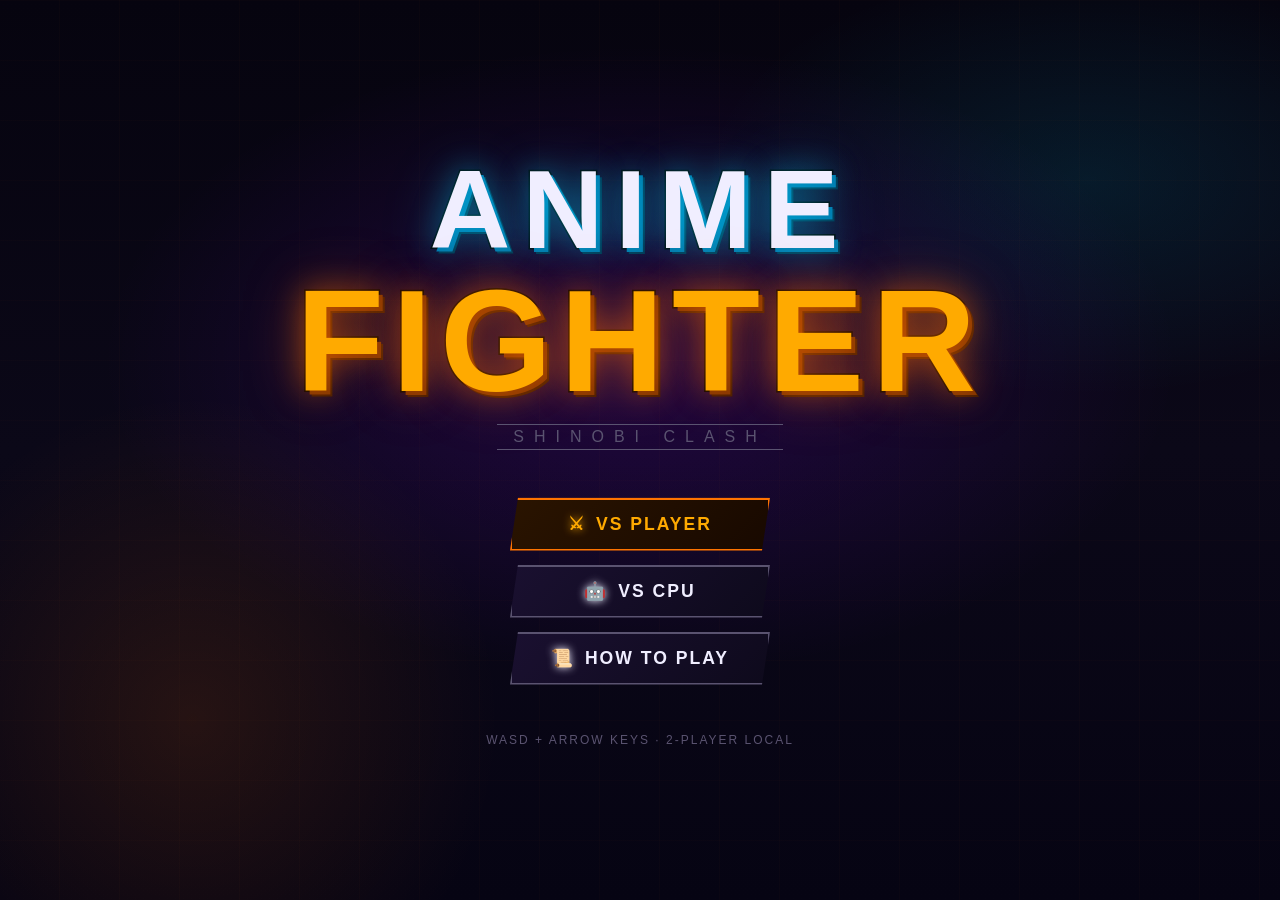
<file: index.html>
<!DOCTYPE html>
<html lang="en">
<head>
<meta charset="UTF-8">
<meta name="viewport" content="width=device-width, initial-scale=1.0">
<title>Anime Fighter</title>
<link rel="stylesheet" href="style.css">
</head>
<body>

<!-- MAIN MENU -->
<div id="screen-menu" class="screen active">
  <canvas id="menuParticlesCanvas" style="position:absolute;top:0;left:0;width:100%;height:100%;pointer-events:none;z-index:0;"></canvas>
  <div class="menu-bg">
    <div class="menu-particles" id="menuParticles"></div>
    <div class="menu-content">
      <div class="game-logo">
        <span class="logo-anime">ANIME</span>
        <span class="logo-fighter">FIGHTER</span>
        <div class="logo-sub">SHINOBI CLASH</div>
      </div>
      <nav class="main-nav">
        <button class="nav-btn primary" id="btnVsPlayer">
          <span class="btn-icon">⚔</span> VS PLAYER
        </button>
        <button class="nav-btn" id="btnVsAI">
          <span class="btn-icon">🤖</span> VS CPU
        </button>
        <button class="nav-btn" id="btnHowToPlay">
          <span class="btn-icon">📜</span> HOW TO PLAY
        </button>
      </nav>
      <div class="menu-footer">WASD + Arrow Keys · 2-Player Local</div>
    </div>
  </div>
</div>

<!-- HOW TO PLAY -->
<div id="screen-howtoplay" class="screen">
  <div class="overlay-panel">
    <h2 class="panel-title">HOW TO PLAY</h2>
    <div class="controls-grid">
      <div class="player-controls p1">
        <h3>PLAYER 1</h3>
        <div class="ctrl-row"><kbd>A</kbd><kbd>D</kbd> Move</div>
        <div class="ctrl-row"><kbd>W</kbd> Jump</div>
        <div class="ctrl-row"><kbd>S</kbd> Block</div>
        <div class="ctrl-row"><kbd>G</kbd> Light Attack</div>
        <div class="ctrl-row"><kbd>H</kbd> Heavy Attack</div>
        <div class="ctrl-row"><kbd>J</kbd> Special Move</div>
      </div>
      <div class="player-controls p2">
        <h3>PLAYER 2</h3>
        <div class="ctrl-row"><kbd>←</kbd><kbd>→</kbd> Move</div>
        <div class="ctrl-row"><kbd>↑</kbd> Jump</div>
        <div class="ctrl-row"><kbd>↓</kbd> Block</div>
        <div class="ctrl-row"><kbd>1</kbd> Light Attack</div>
        <div class="ctrl-row"><kbd>2</kbd> Heavy Attack</div>
        <div class="ctrl-row"><kbd>3</kbd> Special Move</div>
      </div>
    </div>
    <div class="tips">
      <p>Win 2 rounds to claim victory · Special moves consume chakra · Blocking reduces damage by 70%</p>
    </div>
    <button class="nav-btn" id="btnHowBack">← BACK</button>
  </div>
</div>

<!-- CHARACTER SELECT -->
<div id="screen-charselect" class="screen">
  <div class="charselect-bg">
    <h2 class="screen-title">SELECT YOUR FIGHTER</h2>
    <div class="charselect-layout">
      <!-- P1 Preview -->
      <div class="fighter-preview p1-preview">
        <div class="preview-portrait" id="p1Portrait">
          <canvas id="p1PreviewCanvas" width="160" height="220"></canvas>
        </div>
        <div class="preview-info">
          <div class="preview-name" id="p1Name">---</div>
          <div class="preview-stats" id="p1Stats"></div>
        </div>
        <div class="player-label p1-label">P1</div>
      </div>

      <!-- Character Grid -->
      <div class="char-grid" id="charGrid"></div>

      <!-- P2 Preview -->
      <div class="fighter-preview p2-preview">
        <div class="preview-portrait" id="p2Portrait">
          <canvas id="p2PreviewCanvas" width="160" height="220"></canvas>
        </div>
        <div class="preview-info">
          <div class="preview-name" id="p2Name">---</div>
          <div class="preview-stats" id="p2Stats"></div>
        </div>
        <div class="player-label p2-label">P2</div>
      </div>
    </div>
    <div class="charselect-footer">
      <span id="selectionStatus">Both players must select a character</span>
      <button class="nav-btn" id="btnCharNext" disabled>CHOOSE MAP →</button>
    </div>
    <button class="nav-btn small" id="btnCharBack">← BACK</button>
  </div>
</div>

<!-- MAP SELECT -->
<div id="screen-mapselect" class="screen">
  <div class="mapselect-bg">
    <h2 class="screen-title">SELECT STAGE</h2>
    <div class="map-grid" id="mapGrid"></div>
    <div class="map-preview-name" id="mapPreviewName">---</div>
    <div class="mapselect-footer">
      <button class="nav-btn" id="btnMapBack">← BACK</button>
      <button class="nav-btn primary" id="btnFight" disabled>FIGHT!</button>
    </div>
  </div>
</div>

<!-- GAME SCREEN -->
<div id="screen-game" class="screen">
  <!-- HUD -->
  <div class="hud">
    <!-- P1 HUD -->
    <div class="hud-player hud-p1">
      <div class="hud-name p1-color" id="hudP1Name">NARUTO</div>
      <div class="health-bar-wrap">
        <div class="health-bar" id="healthBarP1">
          <div class="health-fill p1-health" id="healthFillP1"></div>
          <div class="health-ghost" id="healthGhostP1"></div>
        </div>
      </div>
      <div class="chakra-bar-wrap">
        <div class="chakra-bar" id="chakraBarP1">
          <div class="chakra-fill p1-chakra" id="chakraFillP1"></div>
        </div>
        <span class="chakra-label">CHAKRA</span>
      </div>
    </div>

    <!-- Center HUD -->
    <div class="hud-center">
      <div class="round-counter" id="roundCounter">
        <div class="round-pip" id="pip1-1"></div>
        <div class="round-pip" id="pip1-2"></div>
        <span class="round-label">RD<span id="roundNum">1</span></span>
        <div class="round-pip" id="pip2-1"></div>
        <div class="round-pip" id="pip2-2"></div>
      </div>
      <div class="timer" id="timer">99</div>
    </div>

    <!-- P2 HUD -->
    <div class="hud-player hud-p2">
      <div class="hud-name p2-color" id="hudP2Name">SASUKE</div>
      <div class="health-bar-wrap">
        <div class="health-bar" id="healthBarP2">
          <div class="health-fill p2-health" id="healthFillP2"></div>
          <div class="health-ghost" id="healthGhostP2"></div>
        </div>
      </div>
      <div class="chakra-bar-wrap">
        <span class="chakra-label">CHAKRA</span>
        <div class="chakra-bar" id="chakraBarP2">
          <div class="chakra-fill p2-chakra" id="chakraFillP2"></div>
        </div>
      </div>
    </div>
  </div>

  <!-- Game Canvas -->
  <canvas id="gameCanvas"></canvas>

  <!-- Round Announce Overlay -->
  <div class="round-announce" id="roundAnnounce">
    <div class="announce-text" id="announceText">ROUND 1</div>
    <div class="announce-sub" id="announceSub">FIGHT!</div>
  </div>

  <!-- Move List Overlay -->
  <div class="movelist-overlay" id="movelistOverlay">
    <div class="movelist-content" id="movelistContent"></div>
  </div>
  <button class="movelist-toggle" id="movelistToggle" title="Move List">📋</button>

  <!-- Pause Button -->
  <button class="pause-btn" id="pauseBtn">⏸</button>
</div>

<!-- ROUND WIN / KO SCREEN (overlay) -->
<div id="screen-roundwin" class="screen overlay-screen">
  <div class="ko-display">
    <div class="ko-text" id="koText">K.O.</div>
    <div class="winner-text" id="winnerText">PLAYER 1 WINS!</div>
    <div class="round-score" id="roundScore"></div>
  </div>
</div>

<!-- MATCH WIN SCREEN -->
<div id="screen-matchwin" class="screen">
  <div class="matchwin-bg">
    <div class="matchwin-content">
      <div class="victory-text">VICTORY!</div>
      <div class="victor-name" id="victorName">PLAYER 1</div>
      <div class="victor-portrait" id="victorPortrait">
        <canvas id="victorCanvas" width="200" height="280"></canvas>
      </div>
      <div class="matchwin-btns">
        <button class="nav-btn primary" id="btnRematch">REMATCH</button>
        <button class="nav-btn" id="btnMenuFromWin">MAIN MENU</button>
      </div>
    </div>
    <div class="victory-particles" id="victoryParticles"></div>
  </div>
</div>

<!-- PAUSE MENU -->
<div id="screen-pause" class="screen overlay-screen">
  <div class="overlay-panel compact">
    <h2 class="panel-title">PAUSED</h2>
    <button class="nav-btn primary" id="btnResume">RESUME</button>
    <button class="nav-btn" id="btnRestartMatch">RESTART</button>
    <button class="nav-btn" id="btnMenuFromPause">MAIN MENU</button>
  </div>
</div>

<script src="app.js"></script>
</body>
</html>
</file>
<file: style.css>
/* ===========================
   ANIME FIGHTER — style.css
   =========================== */

/* ---------- Reset & Base ---------- */
*, *::before, *::after {
  box-sizing: border-box;
  margin: 0;
  padding: 0;
}

:root {
  --orange:        #ff7400;
  --orange-bright: #ffaa00;
  --orange-glow:   #ff6a0088;
  --blue:          #00d4ff;
  --blue-dark:     #0077aa;
  --blue-glow:     #00d4ff66;
  --purple:        #8800ff;
  --purple-glow:   #8800ff66;
  --red:           #ff1a1a;
  --red-dark:      #990000;
  --bg-dark:       #08080f;
  --bg-mid:        #100c1a;
  --bg-panel:      #13101eee;
  --white:         #f0eeff;
  --grey:          #5a5370;
  --ink:           #000;
  --p1-color:      #ff7400;
  --p2-color:      #00d4ff;
  --font-main:     'Segoe UI', 'Arial Black', Arial, sans-serif;
  --font-display:  'Arial Black', 'Impact', sans-serif;
}

html, body {
  width: 100%;
  height: 100%;
  overflow: hidden;
  background: var(--bg-dark);
  color: var(--white);
  font-family: var(--font-main);
  user-select: none;
}

/* ---------- Screen System ---------- */
.screen {
  position: fixed;
  inset: 0;
  display: none;
  width: 100%;
  height: 100%;
}

.screen.active {
  display: flex;
  align-items: center;
  justify-content: center;
}

.overlay-screen {
  z-index: 200;
  background: transparent;
}

.overlay-screen.active {
  display: flex;
}

/* ---------- Shared Buttons ---------- */
.nav-btn {
  position: relative;
  display: inline-flex;
  align-items: center;
  justify-content: center;
  gap: 10px;
  padding: 14px 32px;
  font-family: var(--font-display);
  font-size: 1rem;
  font-weight: 900;
  letter-spacing: 2px;
  text-transform: uppercase;
  color: var(--white);
  background: linear-gradient(135deg, #1a1030 0%, #0e0a1c 100%);
  border: 2px solid var(--grey);
  clip-path: polygon(8px 0%, 100% 0%, calc(100% - 8px) 100%, 0% 100%);
  cursor: pointer;
  transition: border-color .2s, box-shadow .2s, transform .1s, background .2s;
  overflow: hidden;
}

.nav-btn::before {
  content: '';
  position: absolute;
  inset: 0;
  background: linear-gradient(90deg, transparent 0%, rgba(255,255,255,.06) 50%, transparent 100%);
  transform: translateX(-100%);
  transition: transform .35s;
}

.nav-btn:hover::before {
  transform: translateX(100%);
}

.nav-btn:hover {
  border-color: var(--orange);
  box-shadow: 0 0 16px var(--orange-glow), inset 0 0 8px rgba(255,116,0,.12);
  color: var(--orange-bright);
  transform: translateY(-2px);
}

.nav-btn:active {
  transform: translateY(1px);
  box-shadow: none;
}

.nav-btn.primary {
  border-color: var(--orange);
  background: linear-gradient(135deg, #2a1400 0%, #180900 100%);
  box-shadow: 0 0 12px var(--orange-glow);
  color: var(--orange-bright);
}

.nav-btn.primary:hover {
  background: linear-gradient(135deg, #3d1e00 0%, #220d00 100%);
  box-shadow: 0 0 24px var(--orange-glow), 0 0 40px rgba(255,116,0,.2);
  color: #fff;
}

.nav-btn.small {
  padding: 9px 20px;
  font-size: .8rem;
}

.nav-btn:disabled {
  opacity: .35;
  cursor: not-allowed;
  pointer-events: none;
}

.btn-icon {
  font-size: 1.1rem;
  filter: drop-shadow(0 0 4px currentColor);
}

/* ---------- Shared Overlay Panel ---------- */
.overlay-panel {
  background: var(--bg-panel);
  border: 2px solid var(--purple);
  box-shadow: 0 0 40px var(--purple-glow), inset 0 0 30px rgba(136,0,255,.06);
  padding: 48px 56px;
  min-width: 380px;
  max-width: 90vw;
  clip-path: polygon(16px 0, 100% 0, calc(100% - 16px) 100%, 0 100%);
  display: flex;
  flex-direction: column;
  align-items: center;
  gap: 24px;
  backdrop-filter: blur(12px);
}

.overlay-panel.compact {
  padding: 36px 44px;
  gap: 16px;
  min-width: 300px;
}

.panel-title {
  font-family: var(--font-display);
  font-size: 1.8rem;
  letter-spacing: 4px;
  color: var(--orange-bright);
  text-shadow: 0 0 12px var(--orange-glow), 0 2px 0 #000;
  margin-bottom: 8px;
}

/* ---------- MAIN MENU ---------- */
#screen-menu {
  background: var(--bg-dark);
}

.menu-bg {
  position: relative;
  width: 100%;
  height: 100%;
  background:
    radial-gradient(ellipse 60% 50% at 50% 40%, rgba(136,0,255,.18) 0%, transparent 70%),
    radial-gradient(ellipse 40% 60% at 15% 80%, rgba(255,116,0,.12) 0%, transparent 60%),
    radial-gradient(ellipse 50% 40% at 85% 20%, rgba(0,212,255,.10) 0%, transparent 60%),
    linear-gradient(180deg, #06040f 0%, #0b0818 50%, #060413 100%);
  display: flex;
  align-items: center;
  justify-content: center;
  overflow: hidden;
}

.menu-bg::before {
  content: '';
  position: absolute;
  inset: 0;
  background-image:
    repeating-linear-gradient(0deg, transparent, transparent 59px, rgba(255,116,0,.03) 60px),
    repeating-linear-gradient(90deg, transparent, transparent 59px, rgba(255,116,0,.03) 60px);
  pointer-events: none;
}

.menu-particles {
  position: absolute;
  inset: 0;
  pointer-events: none;
  overflow: hidden;
}

.menu-content {
  position: relative;
  z-index: 10;
  display: flex;
  flex-direction: column;
  align-items: center;
  gap: 48px;
}

/* Logo */
.game-logo {
  display: flex;
  flex-direction: column;
  align-items: center;
  line-height: 1;
  gap: 4px;
  animation: logoEntrance .7s cubic-bezier(.16,1,.3,1) both;
}

@keyframes logoEntrance {
  from { opacity: 0; transform: scale(.7) translateY(-30px); }
  to   { opacity: 1; transform: scale(1) translateY(0); }
}

.logo-anime {
  font-family: var(--font-display);
  font-size: clamp(3.5rem, 10vw, 7rem);
  font-weight: 900;
  letter-spacing: 12px;
  color: var(--white);
  -webkit-text-stroke: 3px var(--ink);
  paint-order: stroke fill;
  text-shadow:
    0 0 30px var(--blue-glow),
    0 0 60px rgba(0,212,255,.3),
    4px 4px 0 var(--blue-dark),
    6px 6px 0 #00334d;
}

.logo-fighter {
  font-family: var(--font-display);
  font-size: clamp(4rem, 14vw, 9rem);
  font-weight: 900;
  letter-spacing: 8px;
  color: var(--orange-bright);
  -webkit-text-stroke: 3px var(--ink);
  paint-order: stroke fill;
  text-shadow:
    0 0 30px var(--orange-glow),
    0 0 60px rgba(255,116,0,.4),
    4px 4px 0 #7a3300,
    6px 6px 0 #3d1900;
}

.logo-sub {
  font-family: var(--font-display);
  font-size: clamp(.7rem, 2vw, 1rem);
  letter-spacing: 10px;
  color: var(--grey);
  text-transform: uppercase;
  margin-top: 6px;
  border-top: 1px solid var(--grey);
  border-bottom: 1px solid var(--grey);
  padding: 4px 16px;
}

/* Main Nav */
.main-nav {
  display: flex;
  flex-direction: column;
  align-items: center;
  gap: 14px;
  animation: fadeUp .6s .3s both;
}

@keyframes fadeUp {
  from { opacity: 0; transform: translateY(20px); }
  to   { opacity: 1; transform: translateY(0); }
}

.main-nav .nav-btn {
  min-width: 260px;
  font-size: 1.1rem;
}

.menu-footer {
  font-size: .75rem;
  letter-spacing: 2px;
  color: var(--grey);
  text-transform: uppercase;
  animation: fadeUp .6s .5s both;
}

/* ---------- HOW TO PLAY ---------- */
#screen-howtoplay {
  background: rgba(0,0,0,.85);
  backdrop-filter: blur(8px);
}

.controls-grid {
  display: grid;
  grid-template-columns: 1fr 1fr;
  gap: 32px;
  width: 100%;
}

.player-controls {
  display: flex;
  flex-direction: column;
  gap: 10px;
}

.player-controls h3 {
  font-family: var(--font-display);
  font-size: 1rem;
  letter-spacing: 3px;
  margin-bottom: 6px;
  padding-bottom: 6px;
  border-bottom: 1px solid;
}

.player-controls.p1 h3 {
  color: var(--p1-color);
  border-color: var(--p1-color);
}

.player-controls.p2 h3 {
  color: var(--p2-color);
  border-color: var(--p2-color);
}

.ctrl-row {
  display: flex;
  align-items: center;
  gap: 8px;
  font-size: .88rem;
  color: #ccc;
}

kbd {
  display: inline-flex;
  align-items: center;
  justify-content: center;
  min-width: 28px;
  height: 26px;
  padding: 0 6px;
  background: #1e1830;
  border: 1px solid var(--grey);
  border-radius: 4px;
  font-family: 'Courier New', monospace;
  font-size: .78rem;
  color: var(--white);
  box-shadow: 0 2px 0 rgba(0,0,0,.5), inset 0 1px 0 rgba(255,255,255,.1);
  letter-spacing: 0;
}

.tips {
  background: rgba(255,116,0,.08);
  border: 1px solid rgba(255,116,0,.3);
  border-radius: 4px;
  padding: 12px 16px;
  font-size: .8rem;
  text-align: center;
  color: #bba070;
  line-height: 1.6;
  width: 100%;
}

/* ---------- SHARED SCREEN TITLES ---------- */
.screen-title {
  font-family: var(--font-display);
  font-size: clamp(1.2rem, 3vw, 2rem);
  letter-spacing: 6px;
  color: var(--orange-bright);
  text-shadow: 0 0 16px var(--orange-glow), 0 2px 0 #000;
  text-align: center;
  margin-bottom: 8px;
}

/* ---------- CHARACTER SELECT ---------- */
#screen-charselect {
  background: var(--bg-dark);
}

.charselect-bg {
  position: relative;
  width: 100%;
  height: 100%;
  background:
    radial-gradient(ellipse 80% 60% at 50% 100%, rgba(136,0,255,.2) 0%, transparent 70%),
    linear-gradient(180deg, #0a0814 0%, #060413 100%);
  display: flex;
  flex-direction: column;
  align-items: center;
  justify-content: center;
  gap: 20px;
  padding: 20px;
  overflow: hidden;
}

.charselect-bg::before {
  content: '';
  position: absolute;
  bottom: 0; left: 0; right: 0;
  height: 2px;
  background: linear-gradient(90deg, transparent, var(--purple), var(--orange), var(--blue), transparent);
}

.charselect-layout {
  display: grid;
  grid-template-columns: 200px 1fr 200px;
  gap: 20px;
  align-items: start;
  width: 100%;
  max-width: 1000px;
}

/* Fighter Preview */
.fighter-preview {
  position: relative;
  display: flex;
  flex-direction: column;
  align-items: center;
  gap: 10px;
}

.preview-portrait {
  position: relative;
  width: 160px;
  height: 220px;
  background: rgba(0,0,0,.5);
  border: 2px solid var(--grey);
  overflow: hidden;
  clip-path: polygon(8px 0, 100% 0, calc(100% - 8px) 100%, 0 100%);
}

.p1-preview .preview-portrait {
  border-color: var(--p1-color);
  box-shadow: 0 0 20px var(--orange-glow);
}

.p2-preview .preview-portrait {
  border-color: var(--p2-color);
  box-shadow: 0 0 20px var(--blue-glow);
}

.preview-portrait canvas {
  display: block;
}

.preview-info {
  text-align: center;
}

.preview-name {
  font-family: var(--font-display);
  font-size: 1rem;
  letter-spacing: 3px;
  color: var(--white);
  min-height: 1.4em;
}

.preview-stats {
  font-size: .75rem;
  color: var(--grey);
  display: flex;
  flex-direction: column;
  gap: 4px;
  margin-top: 6px;
  min-height: 60px;
}

.player-label {
  font-family: var(--font-display);
  font-size: 1.4rem;
  font-weight: 900;
  letter-spacing: 4px;
}

.p1-label { color: var(--p1-color); text-shadow: 0 0 12px var(--orange-glow); }
.p2-label { color: var(--p2-color); text-shadow: 0 0 12px var(--blue-glow); }

/* Character Grid */
.char-grid {
  display: grid;
  grid-template-columns: repeat(auto-fill, minmax(100px, 1fr));
  gap: 10px;
  padding: 12px;
  background: rgba(0,0,0,.35);
  border: 1px solid rgba(255,255,255,.06);
}

.char-card {
  position: relative;
  display: flex;
  flex-direction: column;
  align-items: center;
  gap: 6px;
  padding: 10px 6px;
  background: linear-gradient(160deg, #1a1230 0%, #0e0920 100%);
  border: 2px solid var(--grey);
  cursor: pointer;
  clip-path: polygon(6px 0, 100% 0, calc(100% - 6px) 100%, 0 100%);
  transition: border-color .15s, box-shadow .15s, transform .15s;
}

.char-card:hover {
  border-color: var(--orange);
  box-shadow: 0 0 14px var(--orange-glow);
  transform: translateY(-3px);
}

.char-card.selected-p1 {
  border-color: var(--p1-color);
  box-shadow: 0 0 18px var(--orange-glow), inset 0 0 8px rgba(255,116,0,.15);
}

.char-card.selected-p2 {
  border-color: var(--p2-color);
  box-shadow: 0 0 18px var(--blue-glow), inset 0 0 8px rgba(0,212,255,.15);
}

.char-card canvas {
  display: block;
}

.char-card-name {
  font-size: .65rem;
  letter-spacing: 2px;
  font-weight: 700;
  color: var(--white);
  text-transform: uppercase;
  text-align: center;
}

.char-card-badges {
  position: absolute;
  top: 3px; right: 3px;
  display: flex;
  gap: 2px;
}

.char-card-badges span {
  font-size: .55rem;
  padding: 1px 4px;
  background: rgba(0,0,0,.7);
  border: 1px solid currentColor;
  border-radius: 2px;
}

/* Charselect Footer */
.charselect-footer {
  display: flex;
  align-items: center;
  gap: 24px;
  flex-wrap: wrap;
  justify-content: center;
}

#selectionStatus {
  font-size: .82rem;
  letter-spacing: 1px;
  color: var(--grey);
}

#btnCharBack {
  position: absolute;
  bottom: 16px; left: 20px;
}

/* ---------- MAP SELECT ---------- */
#screen-mapselect {
  background: var(--bg-dark);
}

.mapselect-bg {
  position: relative;
  width: 100%;
  height: 100%;
  background:
    radial-gradient(ellipse 70% 50% at 50% 30%, rgba(0,212,255,.12) 0%, transparent 65%),
    linear-gradient(180deg, #060c14 0%, #06080f 100%);
  display: flex;
  flex-direction: column;
  align-items: center;
  justify-content: center;
  gap: 24px;
  padding: 24px;
  overflow: hidden;
}

.map-grid {
  display: grid;
  grid-template-columns: repeat(auto-fill, minmax(180px, 1fr));
  gap: 12px;
  max-width: 900px;
  width: 100%;
}

.map-card {
  position: relative;
  height: 110px;
  background: #0a0e1a;
  border: 2px solid var(--grey);
  overflow: hidden;
  cursor: pointer;
  clip-path: polygon(8px 0, 100% 0, calc(100% - 8px) 100%, 0 100%);
  transition: border-color .15s, box-shadow .15s, transform .15s;
}

.map-card canvas {
  width: 100%;
  height: 100%;
  display: block;
  object-fit: cover;
}

.map-card-label {
  position: absolute;
  bottom: 0; left: 0; right: 0;
  padding: 6px 10px;
  background: linear-gradient(transparent, rgba(0,0,0,.85));
  font-size: .7rem;
  font-weight: 700;
  letter-spacing: 2px;
  text-transform: uppercase;
  color: var(--white);
}

.map-card:hover {
  border-color: var(--blue);
  box-shadow: 0 0 16px var(--blue-glow);
  transform: translateY(-3px);
}

.map-card.selected {
  border-color: var(--orange);
  box-shadow: 0 0 24px var(--orange-glow);
}

.map-preview-name {
  font-family: var(--font-display);
  font-size: 1.1rem;
  letter-spacing: 4px;
  color: var(--white);
  min-height: 1.4em;
  text-align: center;
  text-shadow: 0 0 10px var(--blue-glow);
}

.mapselect-footer {
  display: flex;
  align-items: center;
  gap: 20px;
}

/* ---------- GAME SCREEN ---------- */
#screen-game {
  background: #000;
  overflow: hidden;
  position: relative;
}

#gameCanvas {
  position: absolute;
  inset: 0;
  width: 100%;
  height: 100%;
  display: block;
}

/* HUD */
.hud {
  position: absolute;
  top: 0; left: 0; right: 0;
  z-index: 100;
  display: grid;
  grid-template-columns: 1fr auto 1fr;
  align-items: start;
  padding: 10px 14px 0;
  gap: 12px;
  pointer-events: none;
}

.hud-player {
  display: flex;
  flex-direction: column;
  gap: 5px;
}

.hud-name {
  font-family: var(--font-display);
  font-size: .85rem;
  letter-spacing: 3px;
  font-weight: 900;
}

.p1-color { color: var(--p1-color); text-shadow: 0 0 8px var(--orange-glow); }
.p2-color { color: var(--p2-color); text-shadow: 0 0 8px var(--blue-glow); }

/* Health Bar */
.health-bar-wrap {
  position: relative;
}

.health-bar {
  position: relative;
  height: 18px;
  background: #111;
  border: 1px solid rgba(255,255,255,.12);
  overflow: hidden;
  clip-path: polygon(0 0, 100% 0, calc(100% - 6px) 100%, 0 100%);
}

.hud-p2 .health-bar {
  clip-path: polygon(6px 0, 100% 0, 100% 100%, 0 100%);
}

.hud-p2 .health-bar-wrap { direction: rtl; }
.hud-p2 .health-fill { transform-origin: right center; }
.hud-p2 { align-items: flex-end; }
.hud-p2 .hud-name { text-align: right; }
.hud-p2 .chakra-bar-wrap { flex-direction: row-reverse; }

.health-fill {
  position: absolute;
  top: 0; left: 0; bottom: 0;
  width: 100%;
  transition: width .15s ease-out;
  transform-origin: left center;
}

.p1-health {
  background: linear-gradient(90deg, #cc3300 0%, #ff6600 40%, #ffaa00 100%);
  box-shadow: inset 0 1px 0 rgba(255,255,255,.3), inset 0 -1px 0 rgba(0,0,0,.3);
}

.p2-health {
  background: linear-gradient(270deg, #006699 0%, #00aadd 40%, #00eeff 100%);
  box-shadow: inset 0 1px 0 rgba(255,255,255,.3), inset 0 -1px 0 rgba(0,0,0,.3);
}

.health-ghost {
  position: absolute;
  top: 0; left: 0; bottom: 0;
  width: 100%;
  background: rgba(255,220,100,.35);
  transition: width .6s .2s ease-out;
  pointer-events: none;
}

/* Chakra Bar */
.chakra-bar-wrap {
  display: flex;
  align-items: center;
  gap: 6px;
}

.chakra-label {
  font-size: .58rem;
  letter-spacing: 2px;
  color: var(--grey);
}

.chakra-bar {
  flex: 1;
  height: 6px;
  background: #111;
  border: 1px solid rgba(255,255,255,.08);
  overflow: hidden;
  clip-path: polygon(0 0, 100% 0, calc(100% - 4px) 100%, 0 100%);
}

.hud-p2 .chakra-bar {
  clip-path: polygon(4px 0, 100% 0, 100% 100%, 0 100%);
}

.chakra-fill {
  height: 100%;
  width: 100%;
  transition: width .2s;
}

.p1-chakra {
  background: linear-gradient(90deg, #5500cc, var(--purple), #cc00ff);
  box-shadow: 0 0 6px var(--purple-glow);
}

.p2-chakra {
  background: linear-gradient(90deg, #cc00ff, var(--purple), #5500cc);
  box-shadow: 0 0 6px var(--purple-glow);
}

/* Center HUD */
.hud-center {
  display: flex;
  flex-direction: column;
  align-items: center;
  gap: 4px;
  padding-top: 4px;
}

.timer {
  font-family: var(--font-display);
  font-size: 2.8rem;
  font-weight: 900;
  color: var(--white);
  text-shadow: 0 0 20px rgba(255,255,255,.4), 0 2px 0 #000;
  line-height: 1;
  min-width: 3ch;
  text-align: center;
}

.timer.urgent {
  color: var(--red);
  text-shadow: 0 0 20px rgba(255,26,26,.6);
  animation: timerPulse .5s ease-in-out infinite alternate;
}

@keyframes timerPulse {
  from { transform: scale(1); }
  to   { transform: scale(1.08); }
}

.round-counter {
  display: flex;
  align-items: center;
  gap: 6px;
}

.round-pip {
  width: 10px;
  height: 10px;
  border: 1px solid var(--grey);
  background: transparent;
  transform: rotate(45deg);
  transition: background .2s, border-color .2s, box-shadow .2s;
}

.round-pip.p1-win {
  background: var(--p1-color);
  border-color: var(--p1-color);
  box-shadow: 0 0 8px var(--orange-glow);
}

.round-pip.p2-win {
  background: var(--p2-color);
  border-color: var(--p2-color);
  box-shadow: 0 0 8px var(--blue-glow);
}

.round-label {
  font-family: var(--font-display);
  font-size: .65rem;
  letter-spacing: 2px;
  color: var(--grey);
  padding: 0 4px;
}

/* Round Announce Overlay */
.round-announce {
  position: absolute;
  inset: 0;
  z-index: 150;
  display: flex;
  flex-direction: column;
  align-items: center;
  justify-content: center;
  pointer-events: none;
  opacity: 0;
  transition: opacity .2s;
}

.round-announce.visible {
  opacity: 1;
}

.announce-text {
  font-family: var(--font-display);
  font-size: clamp(2.5rem, 8vw, 5rem);
  font-weight: 900;
  letter-spacing: 8px;
  color: var(--white);
  -webkit-text-stroke: 3px var(--ink);
  paint-order: stroke fill;
  text-shadow: 0 0 30px var(--orange-glow), 0 4px 0 #000;
  animation: announceIn .35s cubic-bezier(.16,1,.3,1) both;
}

.announce-sub {
  font-family: var(--font-display);
  font-size: clamp(1.5rem, 5vw, 3rem);
  font-weight: 900;
  letter-spacing: 12px;
  color: var(--orange-bright);
  -webkit-text-stroke: 2px var(--ink);
  text-shadow: 0 0 20px var(--orange-glow);
  animation: announceIn .35s .15s cubic-bezier(.16,1,.3,1) both;
}

@keyframes announceIn {
  from { opacity: 0; transform: scale(2); }
  to   { opacity: 1; transform: scale(1); }
}

/* Move List */
.movelist-toggle {
  position: absolute;
  bottom: 14px;
  left: 50%;
  transform: translateX(-50%);
  z-index: 110;
  width: 36px;
  height: 36px;
  background: rgba(20,16,36,.85);
  border: 1px solid var(--grey);
  color: var(--white);
  font-size: 1rem;
  cursor: pointer;
  border-radius: 4px;
  transition: border-color .15s, box-shadow .15s;
  pointer-events: all;
}

.movelist-toggle:hover {
  border-color: var(--orange);
  box-shadow: 0 0 10px var(--orange-glow);
}

.movelist-overlay {
  position: absolute;
  bottom: 56px;
  left: 50%;
  transform: translateX(-50%);
  z-index: 110;
  background: var(--bg-panel);
  border: 1px solid var(--purple);
  padding: 16px 20px;
  min-width: 280px;
  max-width: 90vw;
  max-height: 40vh;
  overflow-y: auto;
  display: none;
  clip-path: polygon(8px 0, 100% 0, calc(100% - 8px) 100%, 0 100%);
  box-shadow: 0 0 20px var(--purple-glow);
  pointer-events: all;
}

.movelist-overlay.visible {
  display: block;
}

.movelist-content {
  font-size: .78rem;
  color: #ccc;
  line-height: 1.8;
}

/* Pause Button */
.pause-btn {
  position: absolute;
  top: 10px;
  right: 14px;
  z-index: 110;
  width: 32px;
  height: 32px;
  background: rgba(20,16,36,.8);
  border: 1px solid var(--grey);
  color: var(--white);
  font-size: .9rem;
  cursor: pointer;
  border-radius: 4px;
  transition: border-color .15s;
  pointer-events: all;
}

.pause-btn:hover {
  border-color: var(--orange);
}

/* ---------- KO / ROUND WIN ---------- */
#screen-roundwin {
  background: rgba(0,0,0,.75);
  pointer-events: none;
}

.ko-display {
  display: flex;
  flex-direction: column;
  align-items: center;
  gap: 12px;
  animation: koEntrance .4s cubic-bezier(.16,1,.3,1) both;
}

@keyframes koEntrance {
  from { opacity: 0; transform: scale(.5) rotate(-5deg); }
  to   { opacity: 1; transform: scale(1) rotate(0deg); }
}

.ko-text {
  font-family: var(--font-display);
  font-size: clamp(4rem, 15vw, 9rem);
  font-weight: 900;
  color: var(--red);
  -webkit-text-stroke: 4px var(--ink);
  paint-order: stroke fill;
  text-shadow:
    0 0 30px rgba(255,26,26,.8),
    0 0 60px rgba(255,26,26,.4),
    6px 6px 0 #550000,
    8px 8px 0 #330000;
  letter-spacing: 8px;
}

.winner-text {
  font-family: var(--font-display);
  font-size: clamp(1rem, 4vw, 2rem);
  letter-spacing: 6px;
  color: var(--white);
  text-shadow: 0 0 16px var(--orange-glow);
}

.round-score {
  font-family: var(--font-display);
  font-size: .9rem;
  letter-spacing: 3px;
  color: var(--grey);
}

/* ---------- MATCH WIN SCREEN ---------- */
#screen-matchwin {
  background: var(--bg-dark);
}

.matchwin-bg {
  position: relative;
  width: 100%;
  height: 100%;
  background:
    radial-gradient(ellipse 60% 80% at 50% 50%, rgba(255,116,0,.22) 0%, transparent 65%),
    radial-gradient(ellipse 80% 40% at 50% 100%, rgba(136,0,255,.2) 0%, transparent 60%),
    linear-gradient(180deg, #0a0812 0%, #060410 100%);
  display: flex;
  align-items: center;
  justify-content: center;
  overflow: hidden;
}

.matchwin-content {
  position: relative;
  z-index: 10;
  display: flex;
  flex-direction: column;
  align-items: center;
  gap: 16px;
  animation: fadeUp .5s both;
}

.victory-text {
  font-family: var(--font-display);
  font-size: clamp(3rem, 10vw, 6rem);
  font-weight: 900;
  letter-spacing: 10px;
  color: var(--orange-bright);
  -webkit-text-stroke: 3px var(--ink);
  paint-order: stroke fill;
  text-shadow:
    0 0 30px var(--orange-glow),
    0 0 60px rgba(255,116,0,.3),
    4px 4px 0 #7a3300;
}

.victor-name {
  font-family: var(--font-display);
  font-size: clamp(1.2rem, 4vw, 2.2rem);
  letter-spacing: 8px;
  color: var(--white);
  text-shadow: 0 0 16px rgba(255,255,255,.3);
}

.victor-portrait {
  width: 200px;
  height: 280px;
  border: 2px solid var(--orange);
  box-shadow: 0 0 30px var(--orange-glow), 0 0 60px rgba(255,116,0,.15);
  clip-path: polygon(12px 0, 100% 0, calc(100% - 12px) 100%, 0 100%);
  overflow: hidden;
  background: rgba(0,0,0,.4);
}

.victor-portrait canvas {
  display: block;
  width: 100%;
  height: 100%;
}

.matchwin-btns {
  display: flex;
  gap: 16px;
  flex-wrap: wrap;
  justify-content: center;
  margin-top: 8px;
}

.victory-particles {
  position: absolute;
  inset: 0;
  pointer-events: none;
  overflow: hidden;
  z-index: 1;
}

/* ---------- PAUSE ---------- */
#screen-pause {
  background: rgba(0,0,0,.7);
  backdrop-filter: blur(6px);
}

/* ---------- Stat Bars (character preview) ---------- */
.stat-bar-row {
  display: flex;
  align-items: center;
  gap: 6px;
  font-size: .68rem;
  letter-spacing: 1px;
  color: var(--grey);
  text-transform: uppercase;
  width: 100%;
}

.stat-bar-track {
  flex: 1;
  height: 4px;
  background: #1a1430;
  border-radius: 2px;
  overflow: hidden;
}

.stat-bar-fill {
  height: 100%;
  border-radius: 2px;
  background: linear-gradient(90deg, var(--purple), var(--orange-bright));
  transition: width .4s .1s;
}

/* ---------- Particle Dots (decorative JS-spawned) ---------- */
.particle {
  position: absolute;
  border-radius: 50%;
  pointer-events: none;
  animation: particleDrift linear both;
}

@keyframes particleDrift {
  0%   { opacity: 0; transform: translate(0, 0) scale(0); }
  15%  { opacity: 1; }
  100% { opacity: 0; transform: translate(var(--dx), var(--dy)) scale(.3); }
}

/* ---------- Scanline overlay ---------- */
#screen-game::after {
  content: '';
  position: absolute;
  inset: 0;
  background: repeating-linear-gradient(
    0deg,
    transparent,
    transparent 2px,
    rgba(0,0,0,.07) 2px,
    rgba(0,0,0,.07) 4px
  );
  pointer-events: none;
  z-index: 50;
}

/* ---------- Scrollbar ---------- */
::-webkit-scrollbar { width: 6px; }
::-webkit-scrollbar-track { background: #0a0814; }
::-webkit-scrollbar-thumb { background: var(--grey); border-radius: 3px; }
::-webkit-scrollbar-thumb:hover { background: var(--purple); }

/* ---------- Responsive ---------- */
@media (max-width: 768px) {
  .charselect-layout {
    grid-template-columns: 1fr;
    grid-template-rows: auto auto auto;
  }

  .fighter-preview {
    flex-direction: row;
    align-items: center;
    justify-content: center;
  }

  .char-grid {
    grid-template-columns: repeat(auto-fill, minmax(76px, 1fr));
  }

  .controls-grid {
    grid-template-columns: 1fr;
    gap: 20px;
  }

  .overlay-panel {
    padding: 28px 20px;
    min-width: unset;
    width: 92vw;
  }

  .hud {
    padding: 6px 8px 0;
    gap: 6px;
  }

  .timer {
    font-size: 2rem;
  }

  .health-bar {
    height: 12px;
  }

  .map-grid {
    grid-template-columns: repeat(auto-fill, minmax(130px, 1fr));
  }
}

@media (max-width: 480px) {
  .main-nav .nav-btn {
    min-width: 220px;
    font-size: .9rem;
    padding: 12px 24px;
  }

  .logo-fighter {
    font-size: clamp(2.8rem, 16vw, 5rem);
    letter-spacing: 4px;
  }

  .logo-anime {
    font-size: clamp(2.4rem, 10vw, 4rem);
    letter-spacing: 6px;
  }
}
</file>
